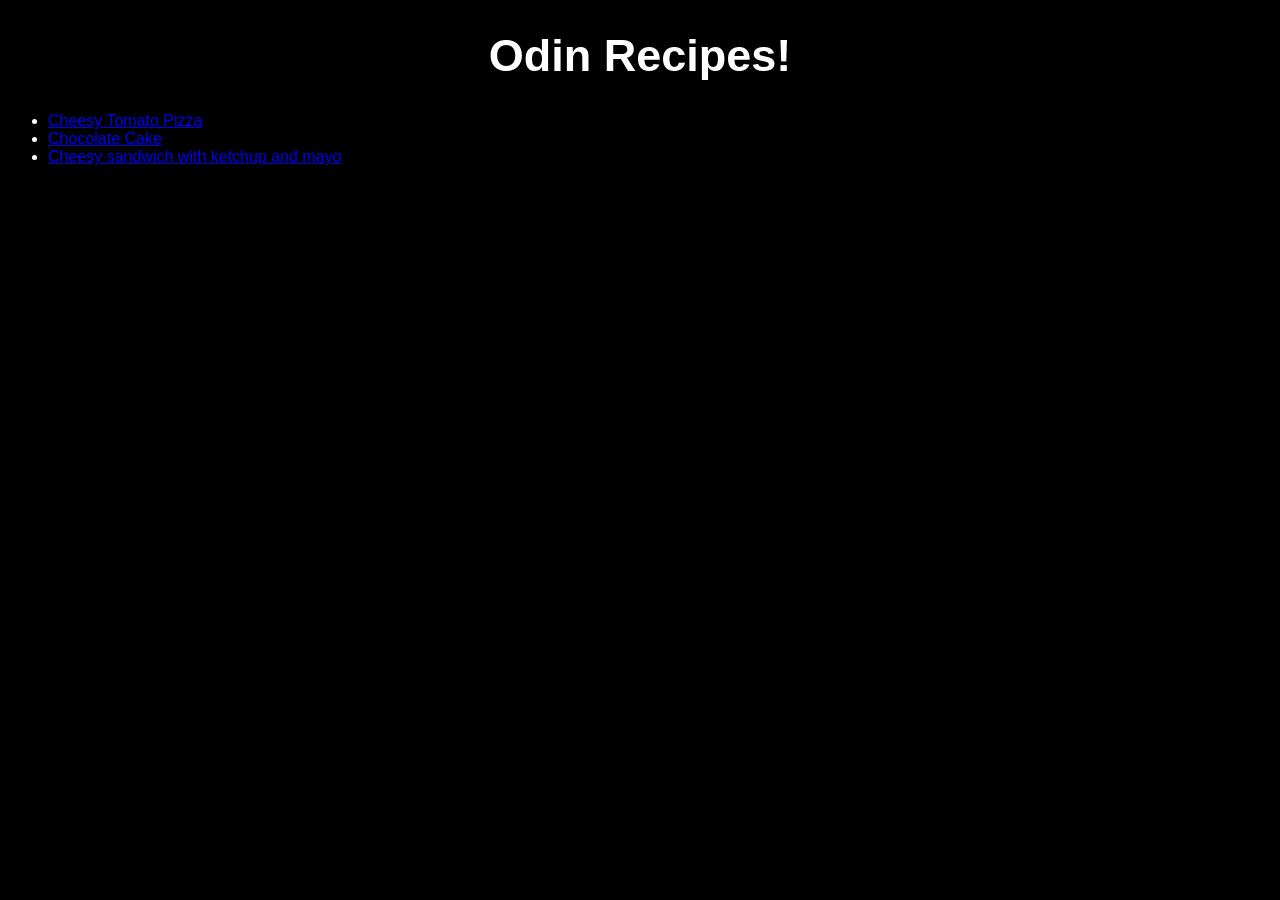
<file: index.html>
<!DOCTYPE html>
<html lang="en">
  <head>
    <meta charset="UTF-8" />
    <meta name="viewport" content="width=device-width, initial-scale=1.0" />
    <title>Odin Recipes</title>
    <link rel="stylesheet" href="style.css" />
  </head>
  <body>
    <h1>Odin Recipes!</h1>
    <ul>
      <li><a href="recipes/pizza.html">Cheesy Tomato Pizza</a></li>
      <li><a href="recipes/chocolate_cake.html">Chocolate Cake</a></li>
      <li>
        <a href="recipes/sandwich.html"
          >Cheesy sandwich with ketchup and mayo</a
        >
      </li>
    </ul>
  </body>
</html>
</file>
<file: style.css>
body {
  background-color: black;
  color: white;
  font-family: "Lucida Sans", "Lucida Sans Regular", "Lucida Grande",
    "Lucida Sans Unicode", Geneva, Verdana, sans-serif;
}

h1 {
  text-align: center;
  font-size: 45px;
}
</file>
